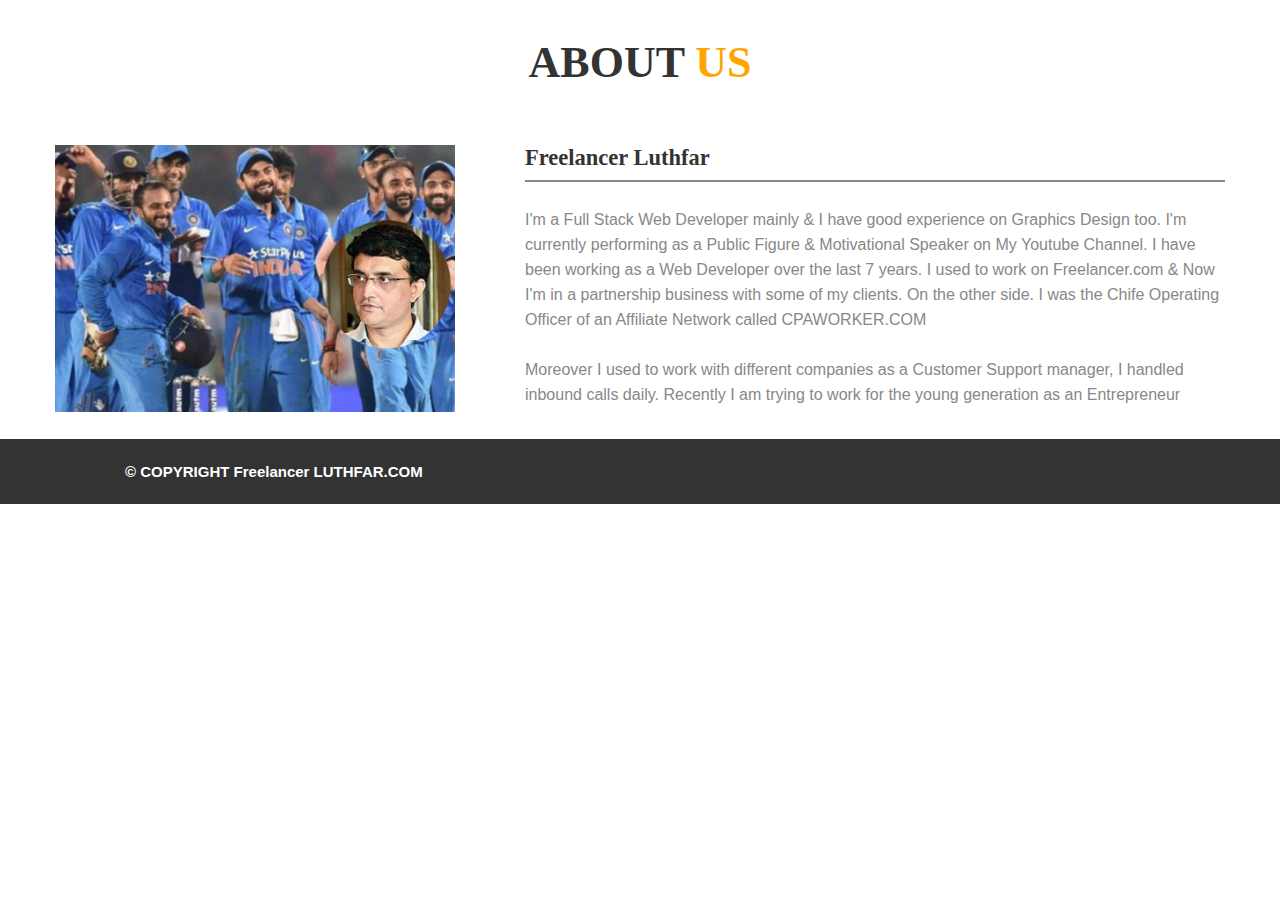
<file: index111.html>
<!DOCTYPE HTML>
<html lang="en-US" >
<head>
     <meta charset="UTF-8">
     <title> CSS PART 29 </title>
	 <link rel="stylesheet" href="https://use.fontawesome.com/releases/v5.0.11/css/all.css"> 
	
     <link rel="stylesheet" href="amarddesignnnn.css" type="text/css" />
</head>
<body>








<section id="about_us" >
<div id="all_block" >
<div id="section_title" >
<h1 id="section_title_text" >ABOUT <span> US</span></h1></div>
<div id="about_contents_all" >
<div id="about_image" >
<img src="p.jpg" />
</div>
<div id="aboutright" >
<h2>Freelancer Luthfar</H2>
<p>I'm a Full Stack Web Developer mainly & I have good experience on Graphics Design too.
 I'm currently performing as a Public Figure & Motivational Speaker on My Youtube Channel.
 I have been working as a Web Developer over the last 7 years. I used to work on Freelancer.com 
 & Now I'm in a partnership business with some of my clients. On the other side. I was the Chife
 Operating Officer of an Affiliate Network called CPAWORKER.COM</p>
<br/>
<p>Moreover I used to work with different companies as a Customer Support manager, I handled
 inbound calls daily. Recently I am trying to work for the young generation as an Entrepreneur

 </p>
</div>
</div>
</div>
</section>
<footer>
<div id="all_block" >
<strong>&copy; COPYRIGHT Freelancer LUTHFAR.COM</strong>

</div>

</footer>



</body>
</html>
</file>
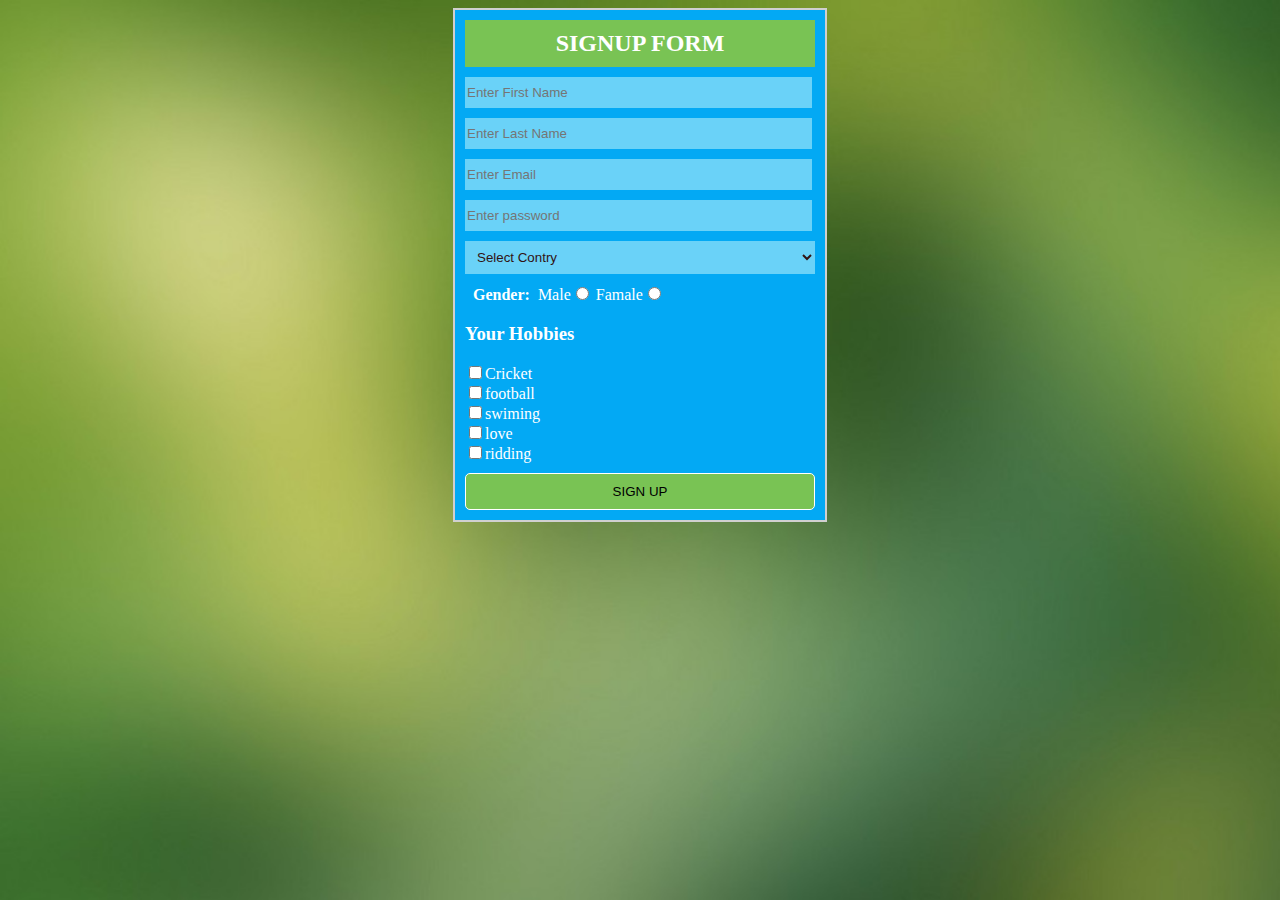
<file: indexsignup.html>
<!DOCTYPE HTML>
<html lang="en-US">
<head>
    <meta charset="UTF-8">
	<title> CSS PART 10 </title>
    <style type="text/css" >
	
	body {background-image:url(bb3.jpg);background-repeat:no-repeat;background-size:cover}
	div#amerblock{width: 350px;
    border: 2px solid #d0d0d0;
    padding: 10px;
    margin: auto;
    background: #03a9f4;}
    #inputfiled input,select{    width: 98%;
    padding-bottom: 8px;
    padding-top: 8px;
    color: #311313;
    background: #dcfffc7a;
    border: white;
    margin-bottom: 10px;}
	.signuptitle {margin-bottom:10px;}
	.signuptitle h2{background:#79c354;padding:10px;margin:0;
	                  color:white;text-align:center;font-family:arial black;}
	.submitbotton input{    background: #79c354;
    width: 100%;
    padding: 10px;
    border-radius: 5px;
    border: 1px solid #ffffff;
    border-radius: 5px;
    border: 1px solid white}
	.selectfiled {width:100%;margin-bottom:10px;padding:8px;}
	.inputfiled span{margin-bottom:10px;padding:8px;width:100%;}
	.inputfiled{margin-bottom:10px;    color: white;}
	
	</style>	
</head>
<body>

<div id="amerblock" >
     <div class="signuptitle" ><H2>SIGNUP FORM</H2></div>
	<div id="inputfiled" ><input type="text" placeholder="Enter First Name" /></div>
    <div id="inputfiled" ><input type="text" placeholder="Enter Last Name" /></div>
	<div id="inputfiled" ><input type="Email" placeholder="Enter Email" /></div>
	<div id="inputfiled" ><input type="Password" placeholder="Enter password" /></div>
	<div id="inputfiled" >
	<select class="selectfiled" >
	<option>Select Contry</option>
	<option>india</option>
	<option>Nowrwya</option>
	<option>Astralia</option>
	<option>canada</option>
	<option>Bangladesh</option>
	</select>
	</div>
	<div class="inputfiled" >
	<span><b>Gender:</b></span>Male<input name="gender" type="radio"/>
	Famale<input name="gender" type="radio" />
	</div>
	<div class="inputfiled" >
	<h3>Your Hobbies</h3>
	<input type="checkbox" />Cricket<br/>
	<input type="checkbox" />football<br/>
	<input type="checkbox" />swiming<br/>
	<input type="checkbox" />love<br/>
	<input type="checkbox" />ridding<br/>
	</div>
	
	
	
	
    <div class="submitbotton" ><input  type="submit" value="SIGN UP" /></div>
		 
 
 
 
 
 
 </div>






</body>
</html>
</file>
<file: amarddesignnnn.css>
*{margin:0;padding:0}
body{font-family:arial;font-size:15px;
line-height:25px;color:#333;}
img{max-width:100%}
h1,h2,h3,h4,h5,h6{font-family:arial black;}


div#all_block {width: 1170px;margin:auto;}

h1#section_title_text {
    text-align: center;
    font-size: 44px;
    margin-top: 30px;
    margin: 50px;
}

span {
    color: orange;
}
div#about_image {
    width: 400px;
}
div#aboutright {
    width: 700px;
    float: right;
}

div#about_image,div#aboutright{display:inline-block;}
div#aboutright h2 {
    margin-bottom: 25px;
    padding-bottom: 10px;
    border-bottom: 2px solid #888;
}

div#aboutright p {
    font-size: 16px;
    color: #888;
}
div#about_contents_all {
    padding: 20px 0px;
}
footer{background:#333;color:white;width: 100%;padding: 20px;}
strong {
    width: 100%;
    margin: 50px;
}
section#about_us{
</file>
